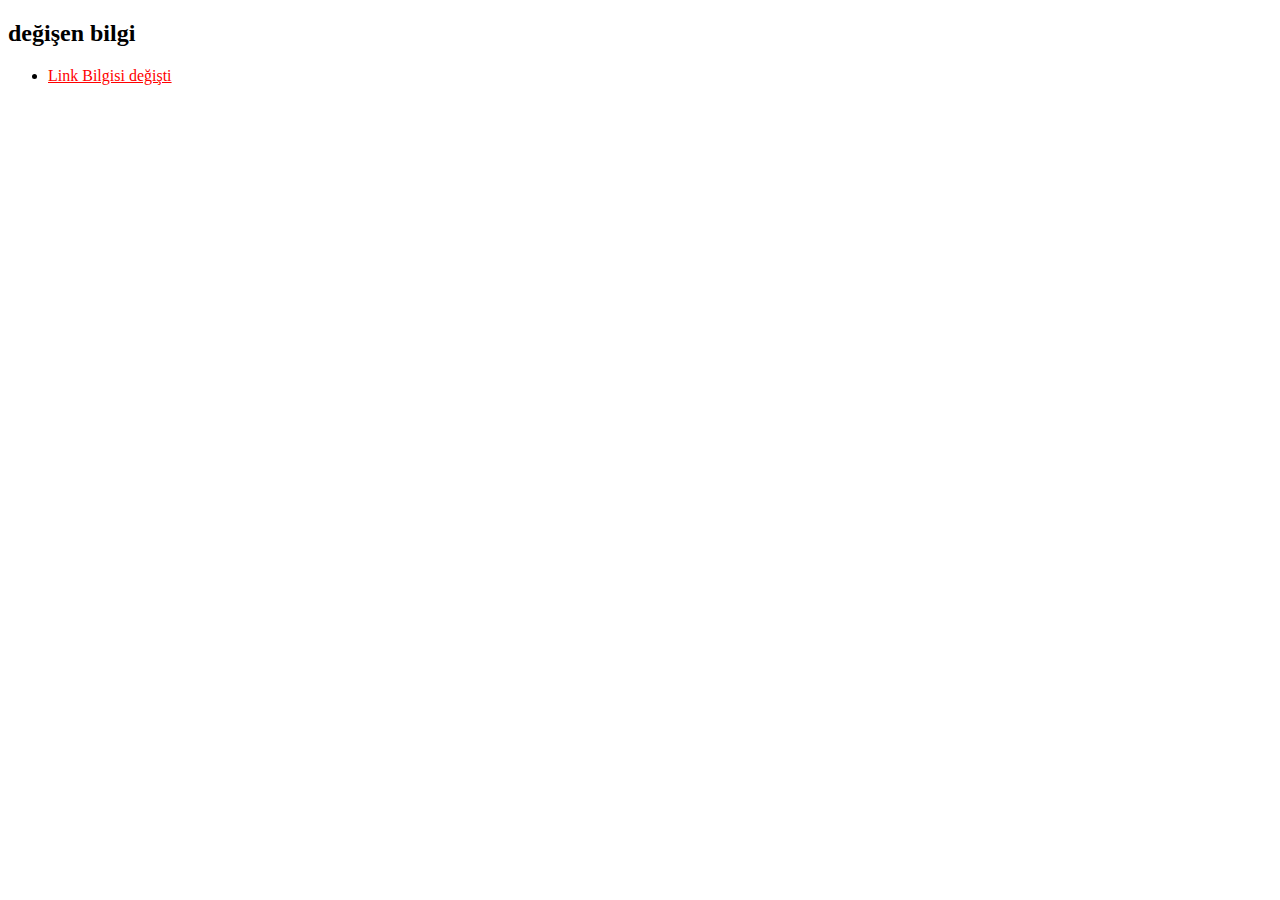
<file: 02-Working_With_DOM/I-Chosing_ID_From_DOM/index.html>
<!DOCTYPE html>
<html lang="en">
<head>
    <meta charset="UTF-8">
    <meta http-equiv="X-UA-Compatible" content="IE=edge">
    <meta name="viewport" content="width=device-width, initial-scale=1.0">
    <title>Document</title>
</head>
<body>
   <h2 id="title">Merhaba Dünya</h2>
   
   <ul id = "list">
        <li >
           <a href="#" id = "kodluyorumLink" >Link Bilgisi</a>
        </li>
   </ul>

</body>
<script src="script.js"></script>
</html>
</file>
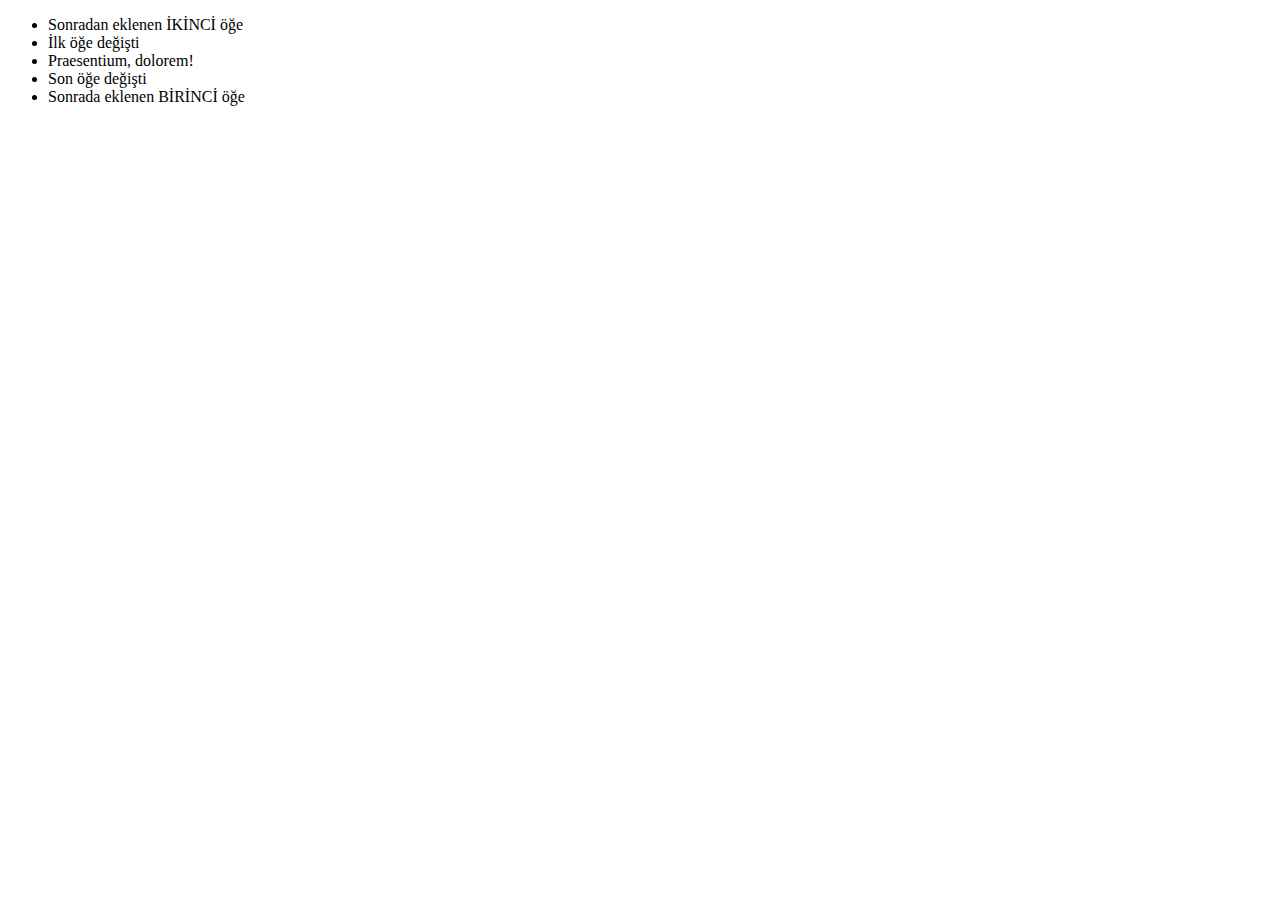
<file: 02-Working_With_DOM/II-Chosing_element_add_new_element/index.html>
<!DOCTYPE html>
<html lang="en">
<head>
    <meta charset="UTF-8">
    <meta http-equiv="X-UA-Compatible" content="IE=edge">
    <meta name="viewport" content="width=device-width, initial-scale=1.0">
    <title>Document</title>
</head>
<body>
    
<ul id="list">
    <li>Lorem, ipsum.</li>
    <li>Praesentium, dolorem!</li>
    <li>Odit, quibusdam.</li>
</ul>


</body>
<script src="script.js"></script>
</html>
</file>
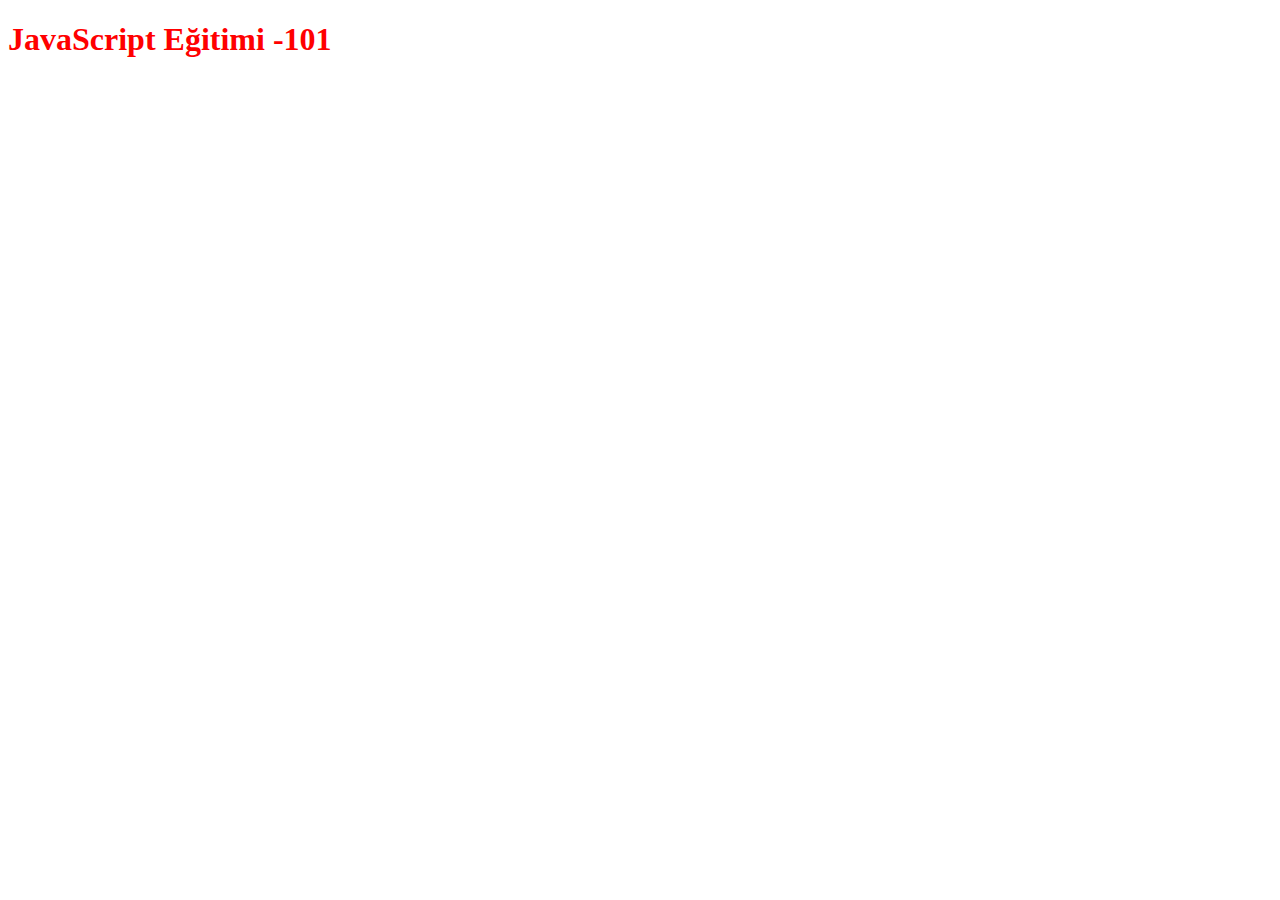
<file: 02-Working_With_DOM/III-Add_Remove_CSS_Class_Info_toDOM/index.html>
<!DOCTYPE html>
<html lang="en">
<head>
    <meta charset="UTF-8">
    <meta http-equiv="X-UA-Compatible" content="IE=edge">
    <meta name="viewport" content="width=device-width, initial-scale=1.0">
    <title>Document</title>
    <style>
       .border{
           border: green solid 2px;
       }
       .color{
           color: red;
       }
       .background{
           background-color: gold;
       }
    </style>
</head>
<body>

    <h1 id="h1_ID">JavaScript Eğitimi -101</h1>
    
</body>
<script src="script.js"></script>
</html>
</file>
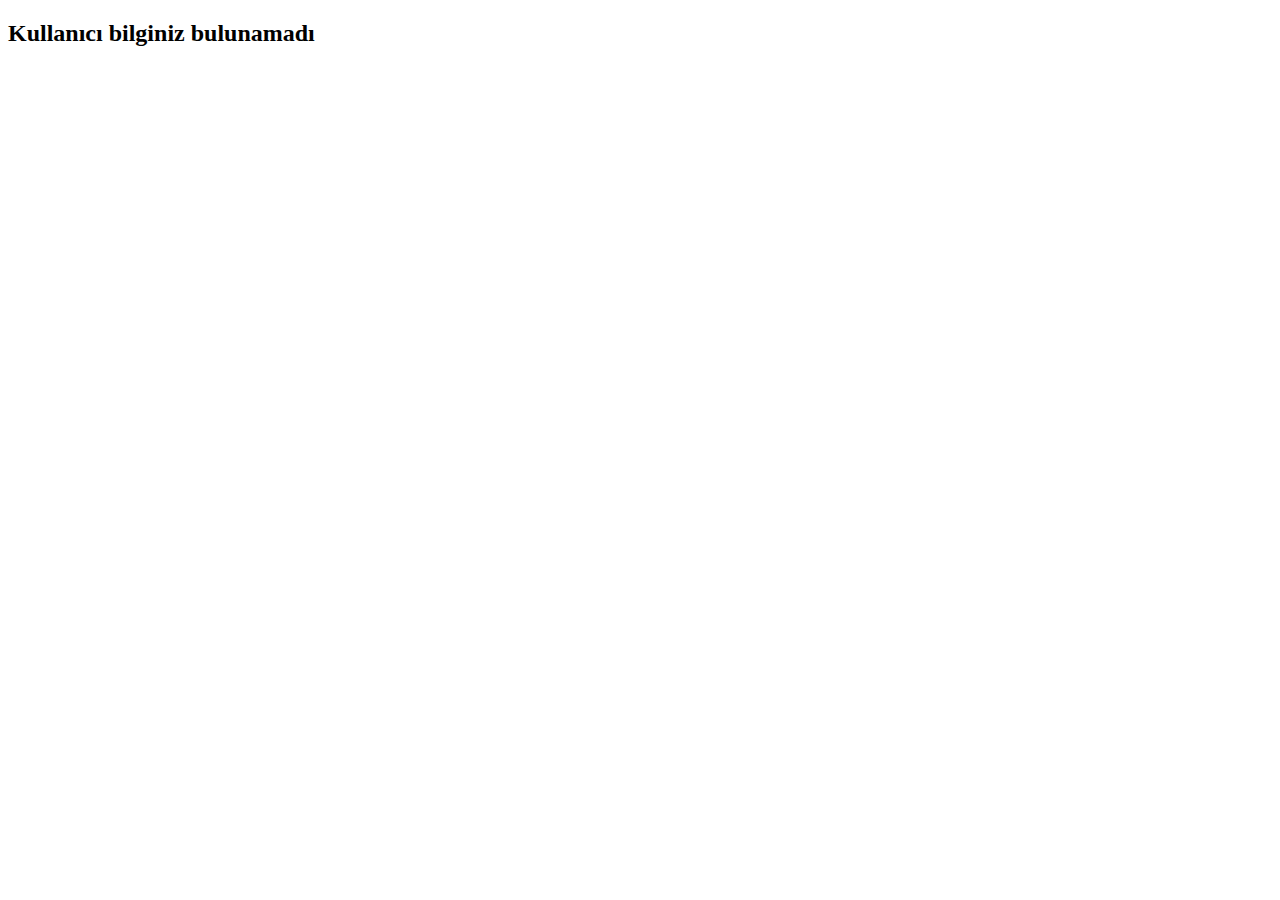
<file: 03-Decision_Structure/III-Ternary_Operator/index.html>
<!DOCTYPE html>
<html lang="en">
<head>
    <meta charset="UTF-8">
    <meta http-equiv="X-UA-Compatible" content="IE=edge">
    <meta name="viewport" content="width=device-width, initial-scale=1.0">
    <title>Document</title>
</head>
<body>
<h2 id="info">JavaScript Eğitimi</h2>
    
</body>
<script src="script.js"></script>
</html>
</file>
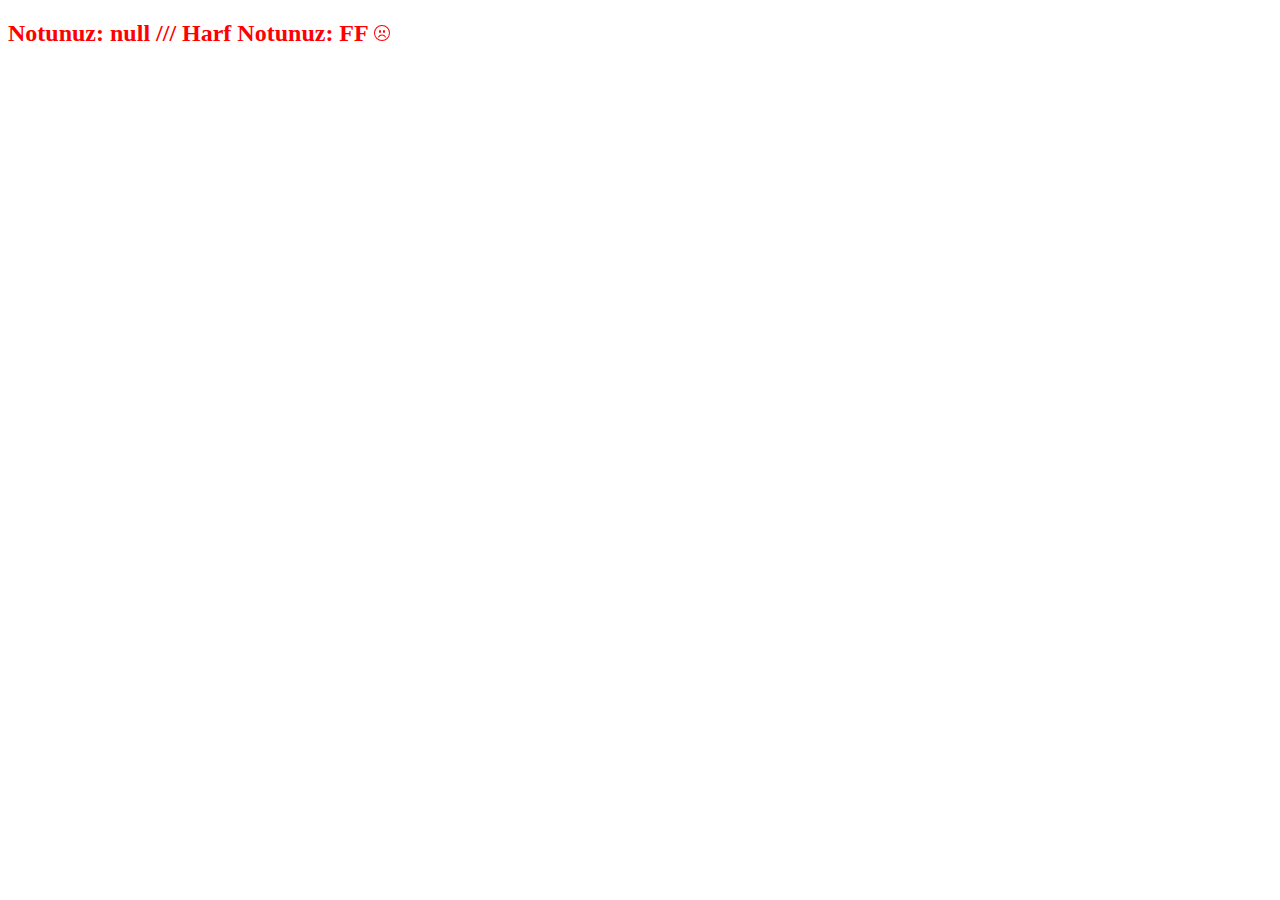
<file: 03-Decision_Structure/IV-If_Else_Work/index.html>
<!DOCTYPE html>
<html lang="en">
<head>
    <meta charset="UTF-8">
    <meta http-equiv="X-UA-Compatible" content="IE=edge">
    <meta name="viewport" content="width=device-width, initial-scale=1.0">
    <title>Document</title>
    <style>
        .perfect{
            color: blue;
        }
        .nice{
            color: green;
        }
        .critical{
            color: red;
        }
        .watch-out{
            color: orange;

        }
        .better{
            color: yellow;
        }
        .well{
            color: palegreen;
        }
        .danger{
            color: orange;
        }

    </style>
</head>
<body>
    <h2 id="info">JavaScrpit Eğitimi</h2>
    
</body>
<script src="script.js"></script>
</html>
</file>
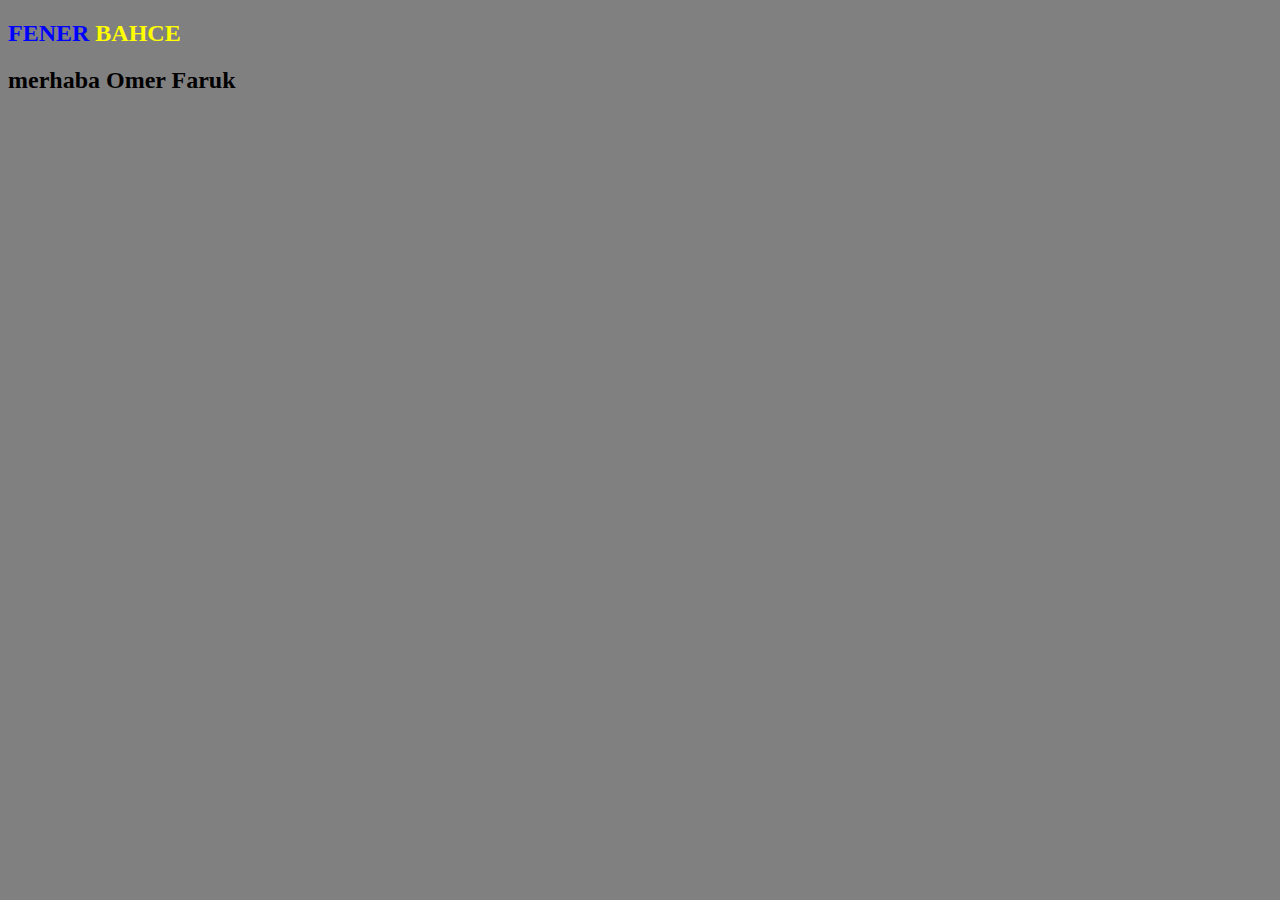
<file: 04-Functions/I-Parameters_Return/index.html>
<!DOCTYPE html>
<html lang="en">
<head>
    <meta charset="UTF-8">
    <meta http-equiv="X-UA-Compatible" content="IE=edge">
    <meta name="viewport" content="width=device-width, initial-scale=1.0">
    <title>Document</title>
</head>
<body style="background-color: gray;">
    <h2 id="greetings">Merhaba Dünya</h2>




    <h2 id="info">Hello World</h2>

</body>
<script src="script.js"></script>
</html>
</file>
